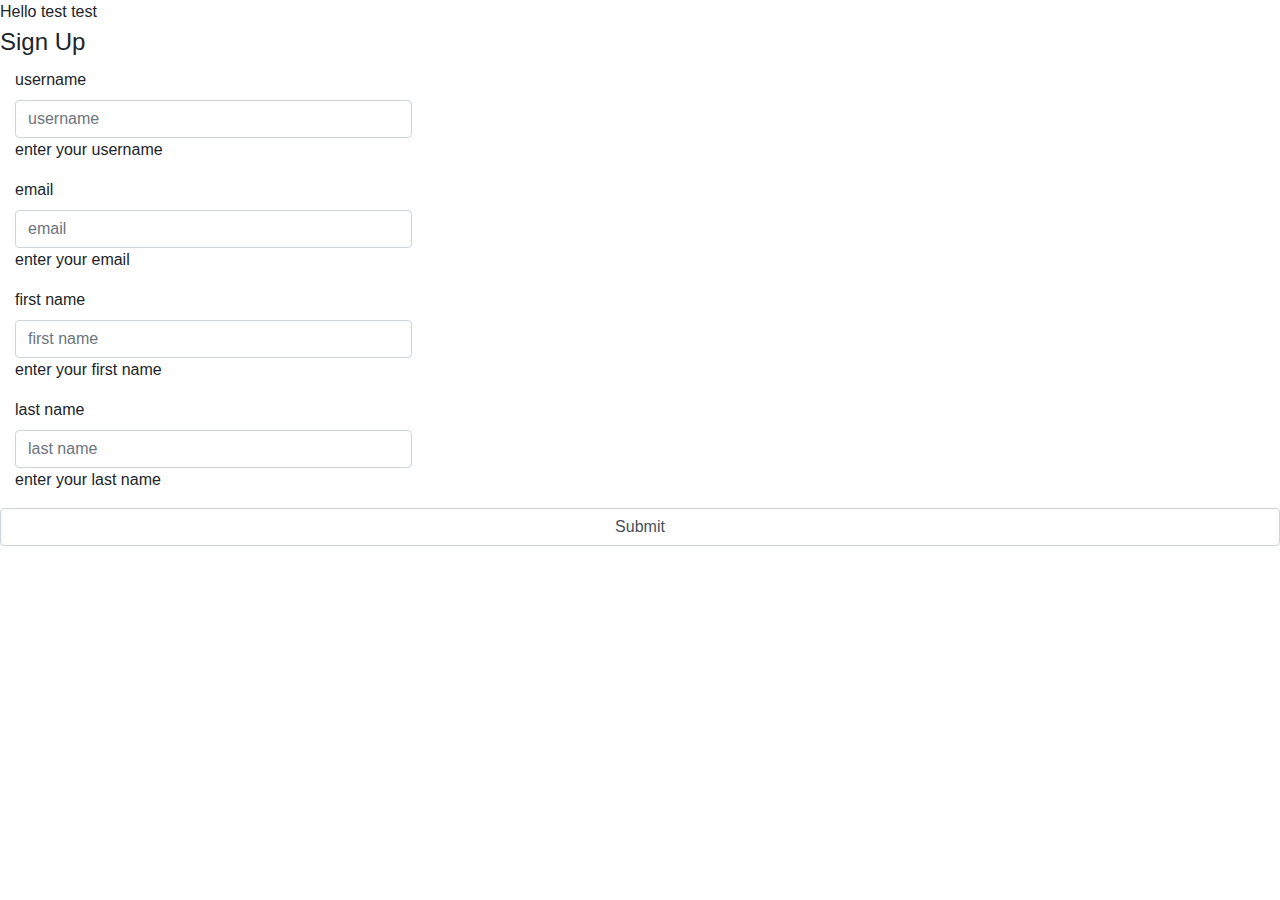
<file: src/static/root/index.html>
<!DOCTYPE html>
<html lang="en">
<head>
    <meta charset="UTF-8">
    <meta http-equiv="X-UA-Compatible" content="IE=edge">
    <meta name="viewport" content="width=device-width, initial-scale=1.0">
    <title>Hello Perpetual</title>
    <link rel="stylesheet" href="https://stackpath.bootstrapcdn.com/bootstrap/4.5.2/css/bootstrap.min.css" integrity="sha384-JcKb8q3iqJ61gNV9KGb8thSsNjpSL0n8PARn9HuZOnIxN0hoP+VmmDGMN5t9UJ0Z" crossorigin="anonymous">
    <script src="https://stackpath.bootstrapcdn.com/bootstrap/4.5.2/js/bootstrap.min.js" integrity="sha384-B4gt1jrGC7Jh4AgTPSdUtOBvfO8shuf57BaghqFfPlYxofvL8/KUEfYiJOMMV+rV" crossorigin="anonymous"></script>
</head>
<body>
    Hello test test

    <form class="form-horizontal" enctype='application/json' action='/user/new' method="POST">
        <fieldset>

            <!-- Form Name -->
            <legend>Sign Up</legend>

            <!-- Text input-->
            <div class="form-group">
                <label class="col-md-4 control-label" for="username">username</label>
                <div class="col-md-4">
                    <input id="username" name="username" type="text" placeholder="username" class="form-control input-md"
                        required="">
                    <span class="help-block">enter your username</span>
                </div>
            </div>

            <!-- Text input-->
            <div class="form-group">
                <label class="col-md-4 control-label" for="email">email</label>
                <div class="col-md-4">
                    <input id="email" name="email" type="text" placeholder="email" class="form-control input-md">
                    <span class="help-block">enter your email</span>
                </div>
            </div>

            <!-- Text input-->
            <div class="form-group">
                <label class="col-md-4 control-label" for="firstName">first name</label>
                <div class="col-md-4">
                    <input id="firstName" name="firstName" type="text" placeholder="first name"
                        class="form-control input-md">
                    <span class="help-block">enter your first name</span>
                </div>
            </div>

            <!-- Text input-->
            <div class="form-group">
                <label class="col-md-4 control-label" for="lastName">last name</label>
                <div class="col-md-4">
                    <input id="lastName" name="lastName" type="text" placeholder="last name" class="form-control input-md">
                    <span class="help-block">enter your last name</span>
                </div>
            </div>

            <!-- Button -->
            <input type="submit" value="Submit" class="form-control input-md">
        </fieldset>
    </form>
</body>
</html>
</file>
